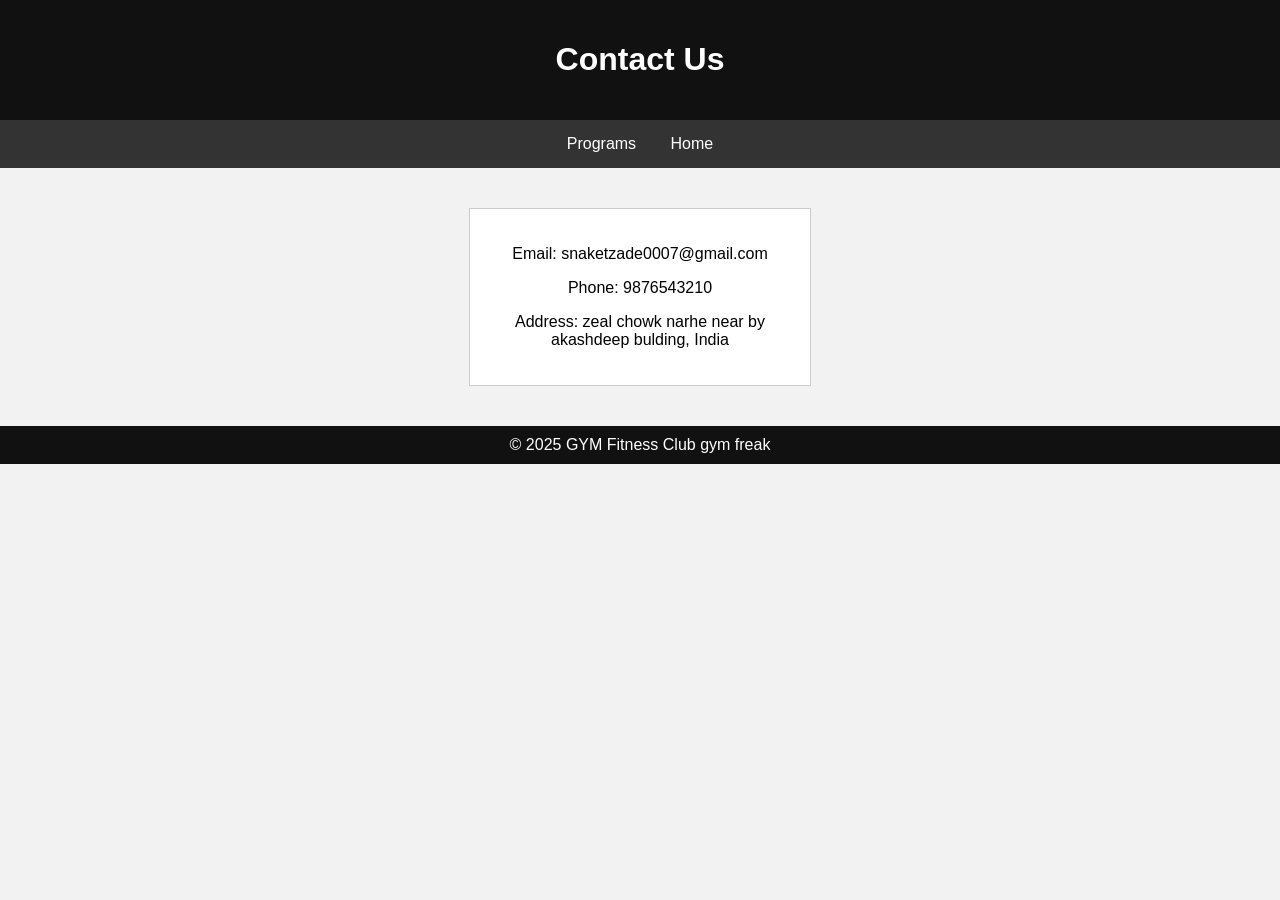
<file: contact.html>
<!DOCTYPE html>
<html>
<head>
    <title>Contact Us - GYM</title>
    <meta name="viewport" content="width=device-width, initial-scale=1.0">
    <link rel="stylesheet" href="style.css">
</head>

<body>

<header>
    <h1>Contact Us</h1>
</header>

<nav>
    <a href="index.html">Programs</a>
    <a href="home.html">Home</a>
</nav>
<div class="contact-box">
    <p>Email: snaketzade0007@gmail.com</p>
    <p>Phone: 9876543210</p>
    <p>Address: zeal chowk narhe near by akashdeep bulding, India</p>
</div>


   <footer> 
 © 2025 GYM Fitness Club
      gym freak
</footer>

</body>
</html>
</file>
<file: style.css>
body {
    margin: 0;
    font-family: Arial;
    background: #f2f2f2;
}

header {
    background: #111;
    color: white;
    text-align: center;
    padding: 20px;
}

nav {
    background: #333;
    text-align: center;
}

nav a {
    color: white;
    padding: 15px;
    display: inline-block;
    text-decoration: none;
}

nav a:hover {
    background: #555;
}

.container {
    display: flex;
    flex-wrap: wrap;
    justify-content: center;
    padding: 20px;
}

.card {
    background: white;
    width: 260px;
    margin: 15px;
    padding: 15px;
    text-align: center;
    border: 1px solid #ccc;
}

.card img {
    width: 100%;
    height: 160px;
    object-fit: cover;
}

button {
    padding: 6px 15px;
    background: #111;
    color: white;
    border: none;
    cursor: pointer;
}

footer {
    background: #111;
    color: white;
    text-align: center;
    padding: 10px;
}

.contact-box {
    background: white;
    width: 300px;
    margin: 40px auto;
    padding: 20px;
    text-align: center;
    border: 1px solid #ccc;
}

/* FULL SCREEN HOME */
.home-page {
    height: 100vh;
    background-image: url("home.jpg");
    background-size: cover;
    background-position: center;
    position: relative;
}

.home-content {
    position: absolute;
    bottom: 50px;
    left: 50px;
    background: rgba(0,0,0,0.6);
    color: white;
    padding: 20px;
}

.home-btn {
    color: white;
    background: #111;
    padding: 8px 15px;
    text-decoration: none;
    display: inline-block;
    margin-top: 10px;
}

@media (max-width: 600px) {
    .container {
        flex-direction: column;
        align-items: center;
    }
}
</file>
